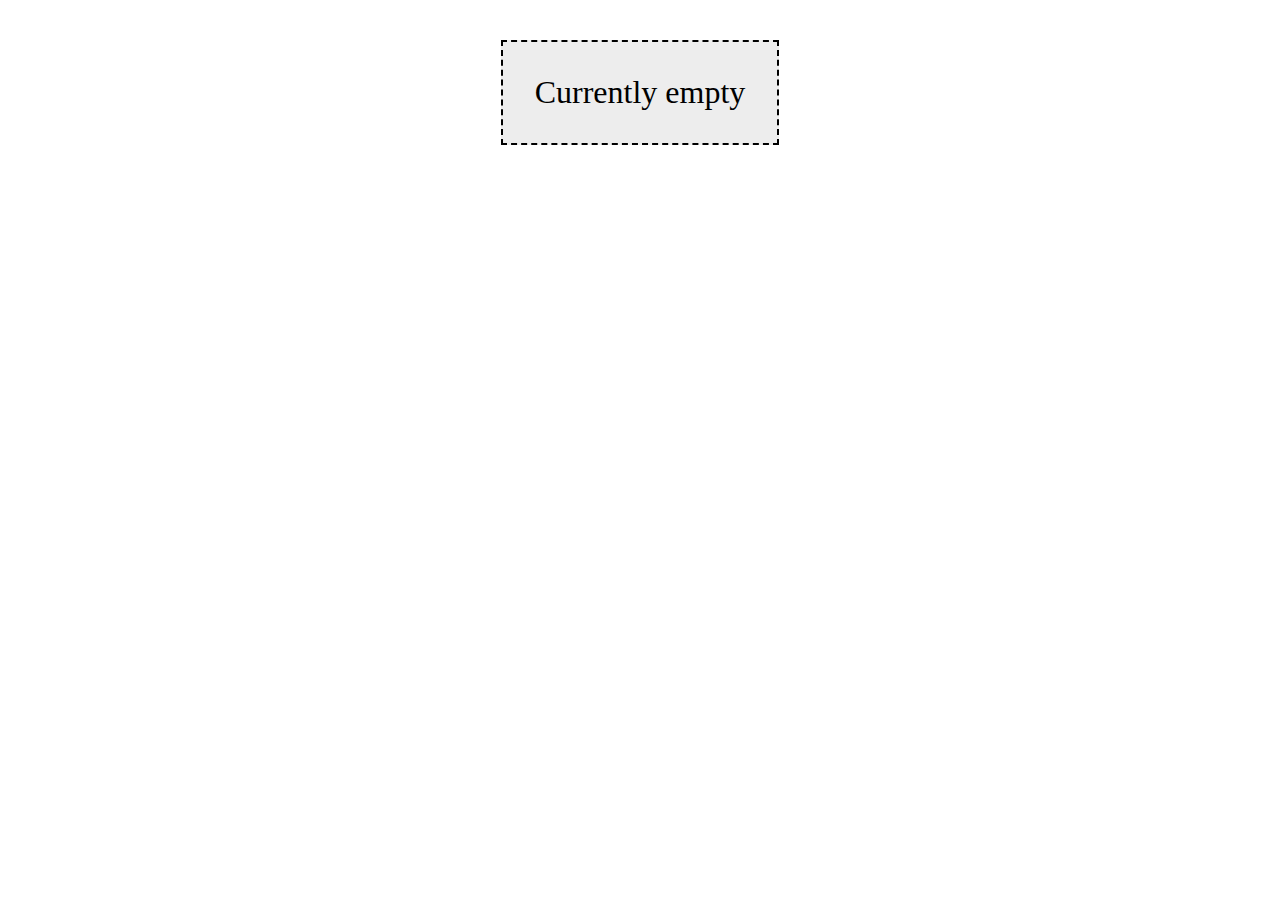
<file: index.html>
<!DOCTYPE html>
<html lang="en">
  <head>
    <meta charset="UTF-8">
    <meta name="viewport" content="width=device-width, initial-scale=1.0">
    <meta http-equiv="X-UA-Compatible" content="ie=edge">
    <title>patrikostberg.github.io</title>
    <link rel="stylesheet" href="style.css">
  </head>
  <body>
    <div class="content">
      <div class="box">
        <p>Currently empty</p>
      </div>
    </div>
  </body>
</html>
</file>
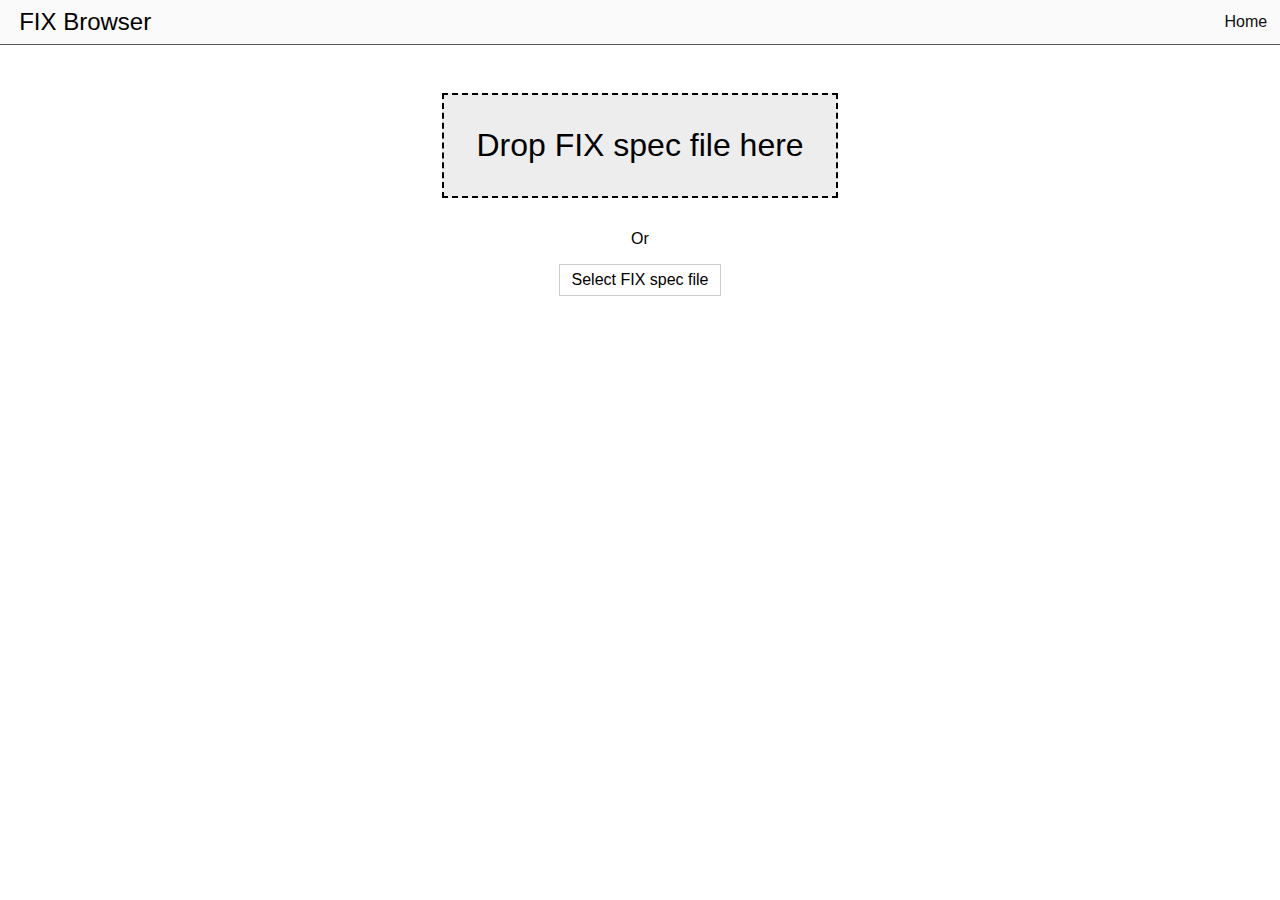
<file: fix-browser/index.html>
<!DOCTYPE html>
<html lang="en">

<head>
  <meta charset="utf-8">
  <meta name="viewport" content="width=device-width, initial-scale=1">
  <meta name="description" content="FIX Specification Viewer for the FIX Protocol">
  <title>FIX Browser</title>
  
<script type="module">
import init, * as bindings from '/fix-browser/fix_browser-99523777d34307b4.js';
const wasm = await init({ module_or_path: '/fix-browser/fix_browser-99523777d34307b4_bg.wasm' });


window.wasmBindings = bindings;


dispatchEvent(new CustomEvent("TrunkApplicationStarted", {detail: {wasm}}));

</script>
  <link rel="stylesheet" href="/fix-browser/index-610e99a8b88c4622.css" integrity="sha384-bDo+WFMPKEkHlJIVmVoVj9+nLjrB6rWh4YVvJ8H6L7ZP3LjGuXa0OZGBi6SuM0oR"/>
<link rel="modulepreload" href="/fix-browser/fix_browser-99523777d34307b4.js" crossorigin="anonymous" integrity="sha384-RRCTDbdcJwKTyQ+H07F0Jud7QZm5KXvRC+9g3hh3QhkcamSi/9lxBdUnjtZ6ocdp"><link rel="preload" href="/fix-browser/fix_browser-99523777d34307b4_bg.wasm" crossorigin="anonymous" integrity="sha384-wvAE+mlBwF4Wb7aqGKkSGwjJWvy6thz1AfGByAciLkLqjHt1OZf5LYctiAeNJJqp" as="fetch" type="application/wasm"></head>
</html>
</file>
<file: style.css>
.content {
  width: 100%;

  display: flex;
  align-items: center;
  justify-content: center;
}

.box {
  border: 2px dashed;
  text-align: center;
  margin: 1em 0 1em 0;
  padding: 0 1em 0 1em;
  background: #ededed;
  font-size: 2em;
}
</file>
<file: fix-browser/index-610e99a8b88c4622.css>
html,
body {
  margin: 0;
  padding: 0;
  font-family: sans-serif;
}

#menu {
  position: sticky;
  top: 0px;
  background: #fafafa;
  width: 100%;
  display: flex;
  justify-content: space-between;
  border-bottom: 1px solid #555555;
  margin-bottom: 1em;
}

#menu .title {
  font-size: 1.5em;
  display: flex;
  justify-content: center;
  align-items: center;
  padding-left: 0.8em;
}

#menu nav ul {
  list-style-type: none;
  margin: 0;
}

#menu nav ul li {
  float: left;
}

#menu nav ul li a {
  display: block;
  color: #0f0f0f;
  text-align: center;
  padding: 0.8em;
  text-decoration: none;
}

#menu nav ul li a:hover {
  color: #215175;
}

#menu p {
  margin: 0;
}

.content {
  width: 100%;
  display: flex;
  align-items: center;
  justify-content: center;
}

.dropzone {
  border: 2px dashed;
  text-align: center;
  margin: 1em 0 1em 0;
  padding: 0 1em 0 1em;
  background: #ededed;
  font-size: 2em;
}

.file-selector {
  text-align: center;
}

.file-selector > input[type=file] {
  display: none;
}

.file-selector > .file-upload-button {
  border: 1px solid #ccc;
  display: inline-block;
  padding: 6px 12px;
  cursor: pointer;
}

.viewer {
  width: 70%;
}

.viewer ul.tabs {
  display: flex;
  justify-content: center;
}

.viewer ul.tabs > li {
  padding: 0.5em 1em;
}

.viewer ul.tabs > li:hover {
  background-color: #ebebeb;
  cursor: pointer;
  border-radius: 0.3em;
}

.viewer .split {
  display: flex;
}

.viewer .split > .split-half {
  width: 50%;
}

.viewer .message-info {
  background-color: #cccccc;
  border-radius: 0.5em;
  margin: 0.5em;
  padding: 0.5em;
}

.viewer ul {
  list-style-type: none;
  padding-left: 16px;
}

.viewer ul.hidden {
  list-style-type: none;
  padding-left: 16px;
}

.viewer li > div {
  margin: 4px 0px 0px 4px;
  padding: 4px 0px 4px 4px;
  border-radius: 8px;
}

.viewer li > div.field {
  background-color: #e5e3e3;
  border: 1px solid black;
}

.viewer li > div.field:hover {
  background-color: #ececec;
}

.viewer li > div.field:has(.enums):hover {
  cursor: pointer;
}

.viewer li > div.component {
  background-color: #e5e3e3;
  border: 1px solid black;
}

.viewer li > div.component:hover {
  background-color: #ececec;
  cursor: pointer;
}

.viewer li > div.group {
  background-color: #e5e3e3;
  border: 1px solid black;
}

.viewer li > div.group:hover {
  background-color: #ececec;
  cursor: pointer;
}

.viewer li > div.sub-list {
  margin: 0px;
  padding: 0px;
  overflow: hidden;
  transition: max-height 0.2s ease-out;
}

.viewer li > div.field > div.enums {
  margin: 0px;
  padding: 0px;
  overflow: hidden;
  transition: max-height 0.2s ease-out;
}

.viewer li > div.field > div.enums > table {
  margin: 0.5em;
}

.viewer li > div.field > div.enums > table > tbody > tr:hover {
  background-color: #c4ccd2;
}

.viewer li > div > span.field {
  font-size: 0.8em;
  padding: 0.15em;
  border-radius: 0.3em;
  margin-left: 0.5em;
  background-color: #a4c0d5;
}

.viewer li > div > span.component {
  font-size: 0.8em;
  padding: 0.15em;
  border-radius: 0.3em;
  margin-left: 0.5em;
  background-color: #aea4d5;
}

.viewer li > div > span.group {
  font-size: 0.8em;
  padding: 0.15em;
  border-radius: 0.3em;
  margin-left: 0.5em;
  background-color: #a4d5cf;
}

.viewer li > div > span.field {
  font-size: 0.8em;
  padding: 0.15em;
  border-radius: 0.3em;
  margin-left: 0.5em;
  background-color: #a4c0d5;
}

.viewer li > div > span.component {
  font-size: 0.8em;
  padding: 0.15em;
  border-radius: 0.3em;
  margin-left: 0.5em;
  background-color: #aea4d5;
}

.viewer li > div > span.required {
  font-size: 0.8em;
  padding: 0.15em;
  border-radius: 0.3em;
  margin-left: 0.5em;
  background-color: #f16767;
}

.viewer li > div span.field-type {
  font-size: 0.8em;
  padding: 0.15em;
  border-radius: 0.3em;
  margin-left: 0.5em;
  background-color: #bbe7f4;
}

.viewer li > div span.enum {
  font-size: 0.8em;
  padding: 0.15em;
  border-radius: 0.3em;
  margin-left: 0.5em;
  background-color: #ccfbb4;
}

.viewer li > div > span.right-side {
  float: right;
  margin-right: 1em;
}

.viewer div.field-details > div.enums > table > thead > tr > th:nth-child(1) {
  width: 10%;
}

.viewer div.field-details > div.enums > table > thead > tr > th:nth-child(2) {
  width: 90%;
}

.viewer div.field-details > div.enums > table > tbody > tr > td {
  overflow: hidden;
  text-overflow: ellipsis;
}

.viewer div.field-details > div.enums > table {
  width: 100%;
  table-layout: fixed;
}

.field-details {
  margin: 1em;
  position: sticky;
  top: 5em;
}

.message-selector {
  width: 100%;
  text-align: center;
}
</file>
